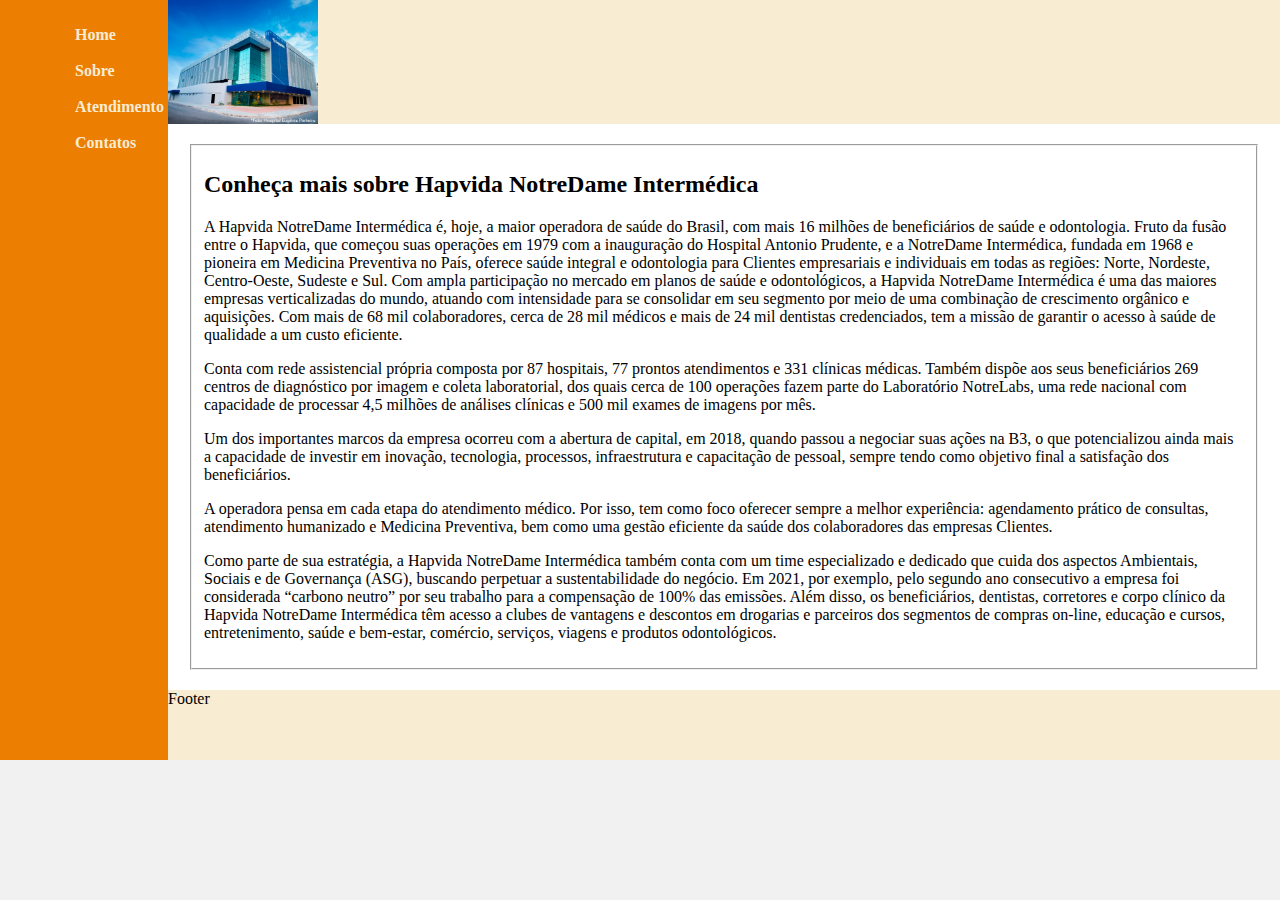
<file: sobre.html>
<!DOCTYPE html>
<html lang="en">

<head>
    <meta charset="UTF-8">
    <meta http-equiv="X-UA-Compatible" content="IE=edge">
    <meta name="viewport" content="width=device-width, initial-scale=1.0">
    <title>Template - Utilizar como modelo</title>
    <link rel="stylesheet" href="base.css">
    <style>
        nav ul {
            list-style: none;
            margin: 0 50;
        }

        nav ul li a {
            padding: 5px 15px;
            color: #f8ecd2;
            text-decoration: none;
        }

        nav ul li a:hover {
            color: white;
            background-color: #006eb6;
        }
    </style>
</head>

<body>
    <div class="wrapper">
        <div class="menu">
            <!-- Aqui vai o seu menu -->
            <nav>
                <ul>
                    <li><a href="index.html"><b>Home</b></a></li><br>
                    <li><a href="sobre.html"><b>Sobre</b></a></li><br>
                    <li><a href="atendimento.html"><b>Atendimento</b></a></li><br>
                    <li><a href="contatos.html"><b>Contatos</b></a></li>
                </ul>
            </nav>
        </div>

        <div class="main">
            <div class="header">
                <!-- Aqui vai o seu header -->
                <img src="/images/hospital_hapvida.png" width="150" align="top">
            </div>
            <div class="content">
                <!-- Aqui vai o seu conteúdo -->
                <fieldset>
                    <h2>Conheça mais sobre Hapvida NotreDame Intermédica</h2>
                    <p>A Hapvida NotreDame Intermédica é, hoje, a maior operadora de saúde do Brasil, com mais 16
                        milhões de
                        beneficiários de saúde e odontologia. Fruto da fusão entre o Hapvida, que começou suas operações
                        em
                        1979 com a inauguração do Hospital Antonio Prudente, e a NotreDame Intermédica, fundada em 1968
                        e
                        pioneira em Medicina Preventiva no País, oferece saúde integral e odontologia para Clientes
                        empresariais e individuais em todas as regiões: Norte, Nordeste, Centro-Oeste, Sudeste e Sul.
                        Com
                        ampla participação no mercado em planos de saúde e odontológicos, a Hapvida NotreDame
                        Intermédica é
                        uma das maiores empresas verticalizadas do mundo, atuando com intensidade para se consolidar em
                        seu
                        segmento por meio de uma combinação de crescimento orgânico e aquisições. Com mais de 68 mil
                        colaboradores, cerca de 28 mil médicos e mais de 24 mil dentistas credenciados, tem a missão de
                        garantir o acesso à saúde de qualidade a um custo eficiente.</p>
                    <p>Conta com rede assistencial própria composta por 87 hospitais, 77 prontos atendimentos e 331
                        clínicas
                        médicas. Também dispõe aos seus beneficiários 269 centros de diagnóstico por imagem e coleta
                        laboratorial, dos quais cerca de 100 operações fazem parte do Laboratório NotreLabs, uma rede
                        nacional com capacidade de processar 4,5 milhões de análises clínicas e 500 mil exames de
                        imagens
                        por mês.</p>
                    <p>Um dos importantes marcos da empresa ocorreu com a abertura de capital, em 2018, quando passou a
                        negociar suas ações na B3, o que potencializou ainda mais a capacidade de investir em inovação,
                        tecnologia, processos, infraestrutura e capacitação de pessoal, sempre tendo como objetivo final
                        a
                        satisfação dos beneficiários.</p>
                    <p>A operadora pensa em cada etapa do atendimento médico. Por isso, tem como foco oferecer sempre a
                        melhor experiência: agendamento prático de consultas, atendimento humanizado e Medicina
                        Preventiva,
                        bem como uma gestão eficiente da saúde dos colaboradores das empresas Clientes.</p>
                    <p>Como parte de sua estratégia, a Hapvida NotreDame Intermédica também conta com um time
                        especializado
                        e dedicado que cuida dos aspectos Ambientais, Sociais e de Governança (ASG), buscando perpetuar
                        a
                        sustentabilidade do negócio. Em 2021, por exemplo, pelo segundo ano consecutivo a empresa foi
                        considerada “carbono neutro” por seu trabalho para a compensação de 100% das emissões. Além
                        disso,
                        os beneficiários, dentistas, corretores e corpo clínico da Hapvida NotreDame Intermédica têm
                        acesso
                        a clubes de vantagens e descontos em drogarias e parceiros dos segmentos de compras on-line,
                        educação e cursos, entretenimento, saúde e bem-estar, comércio, serviços, viagens e produtos
                        odontológicos.</p>
                </fieldset>
            </div>

            <div class="footer">
                Footer
                <!-- Aqui vai o seu rodapé -->
            </div>
        </div>
    </div>
</body>

</html>
</file>
<file: base.css>
html,
body {
    margin: 0;
}

body {
    background-color: #f1f1f1;
    display: flex;
    justify-content: center;
}

.wrapper {
    width: 1900px;
    min-height: auto;
    display: flex;
    margin: 0;
    background-color: #f8ecd2;
}

.main {
    display: flex;
    flex-flow: column;
    width: 90%;
}

.menu {
    width: 10%;
    background-color: #ec7e01;
    padding: 10px 20px 0px;
}

.header {
    margin-top: 0;
    margin-bottom: 0;
    background-color: #f8ecd2;
    min-height: 70px;
}

.content {
    background-color: white;
    min-height: 300px;
    padding: 20px;
}

.footer {
    background-color:  #f8ecd2;
    min-height: 70px;
}
</file>
